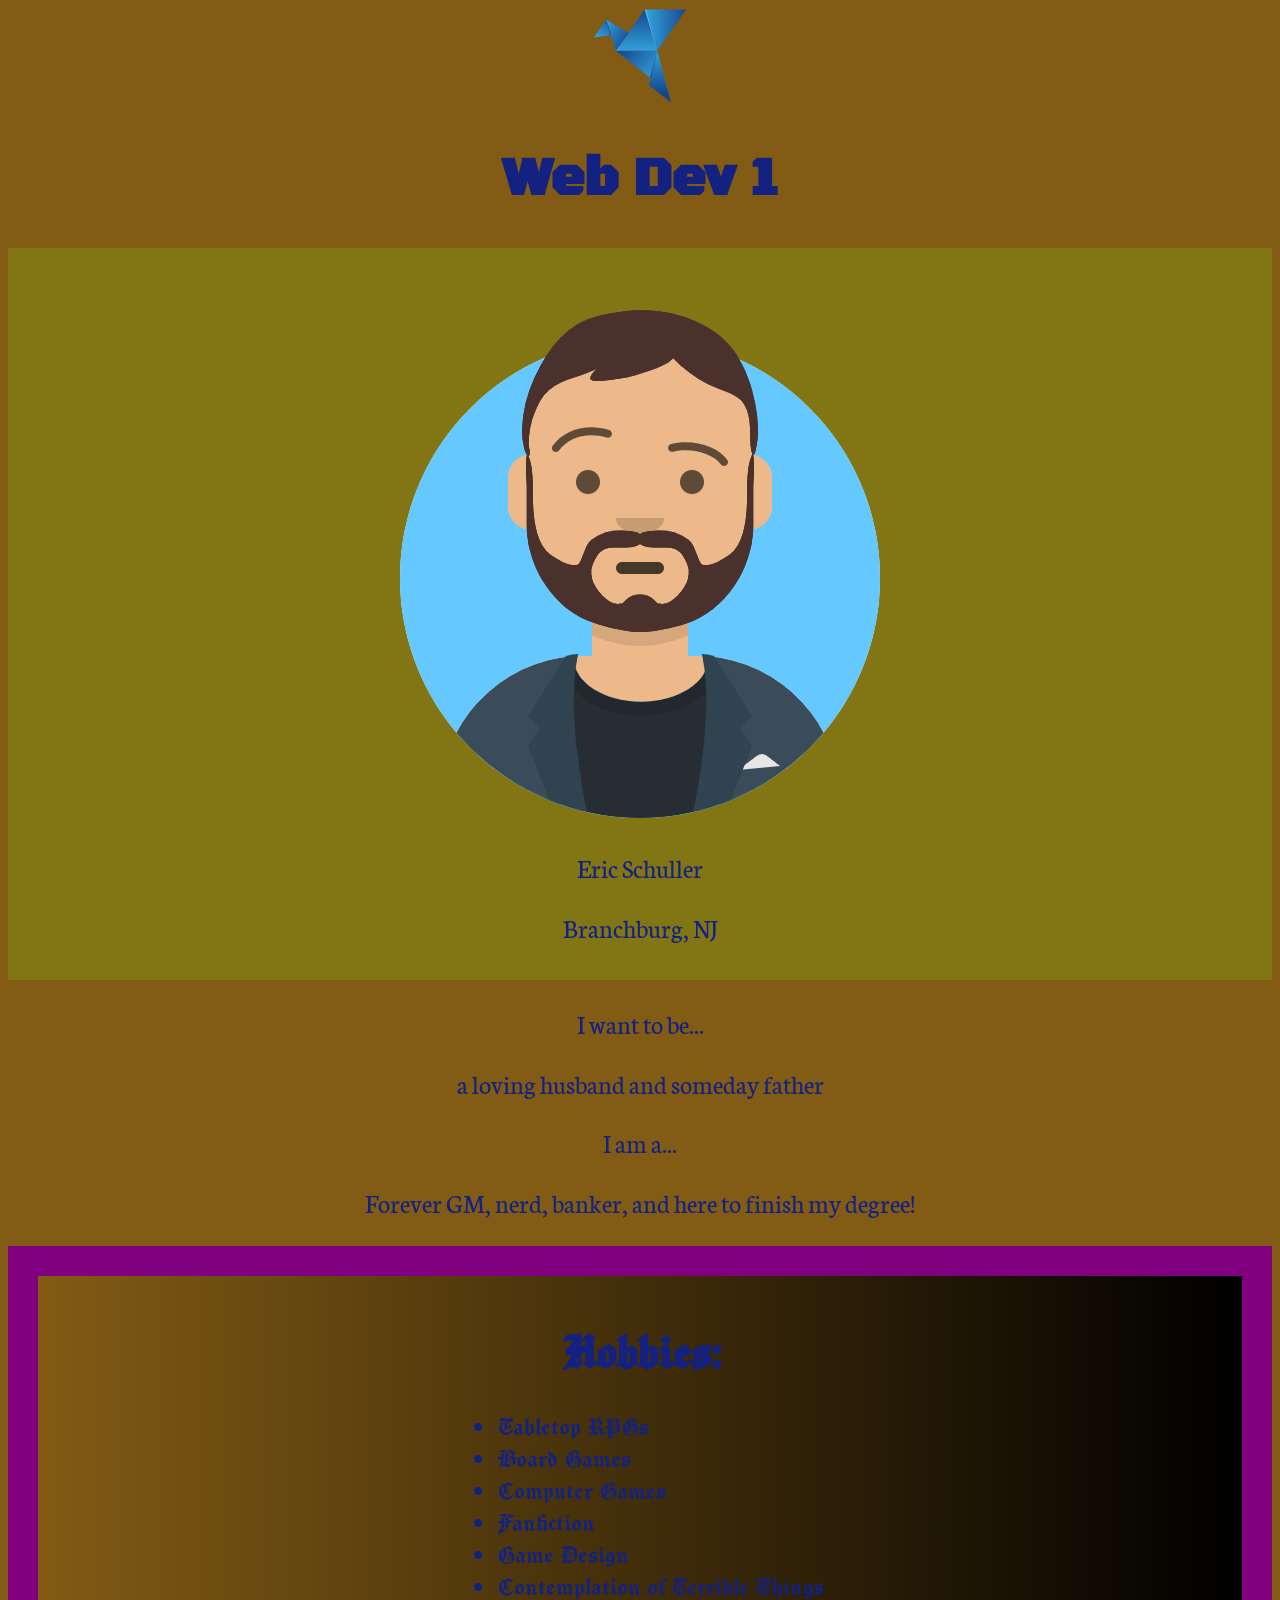
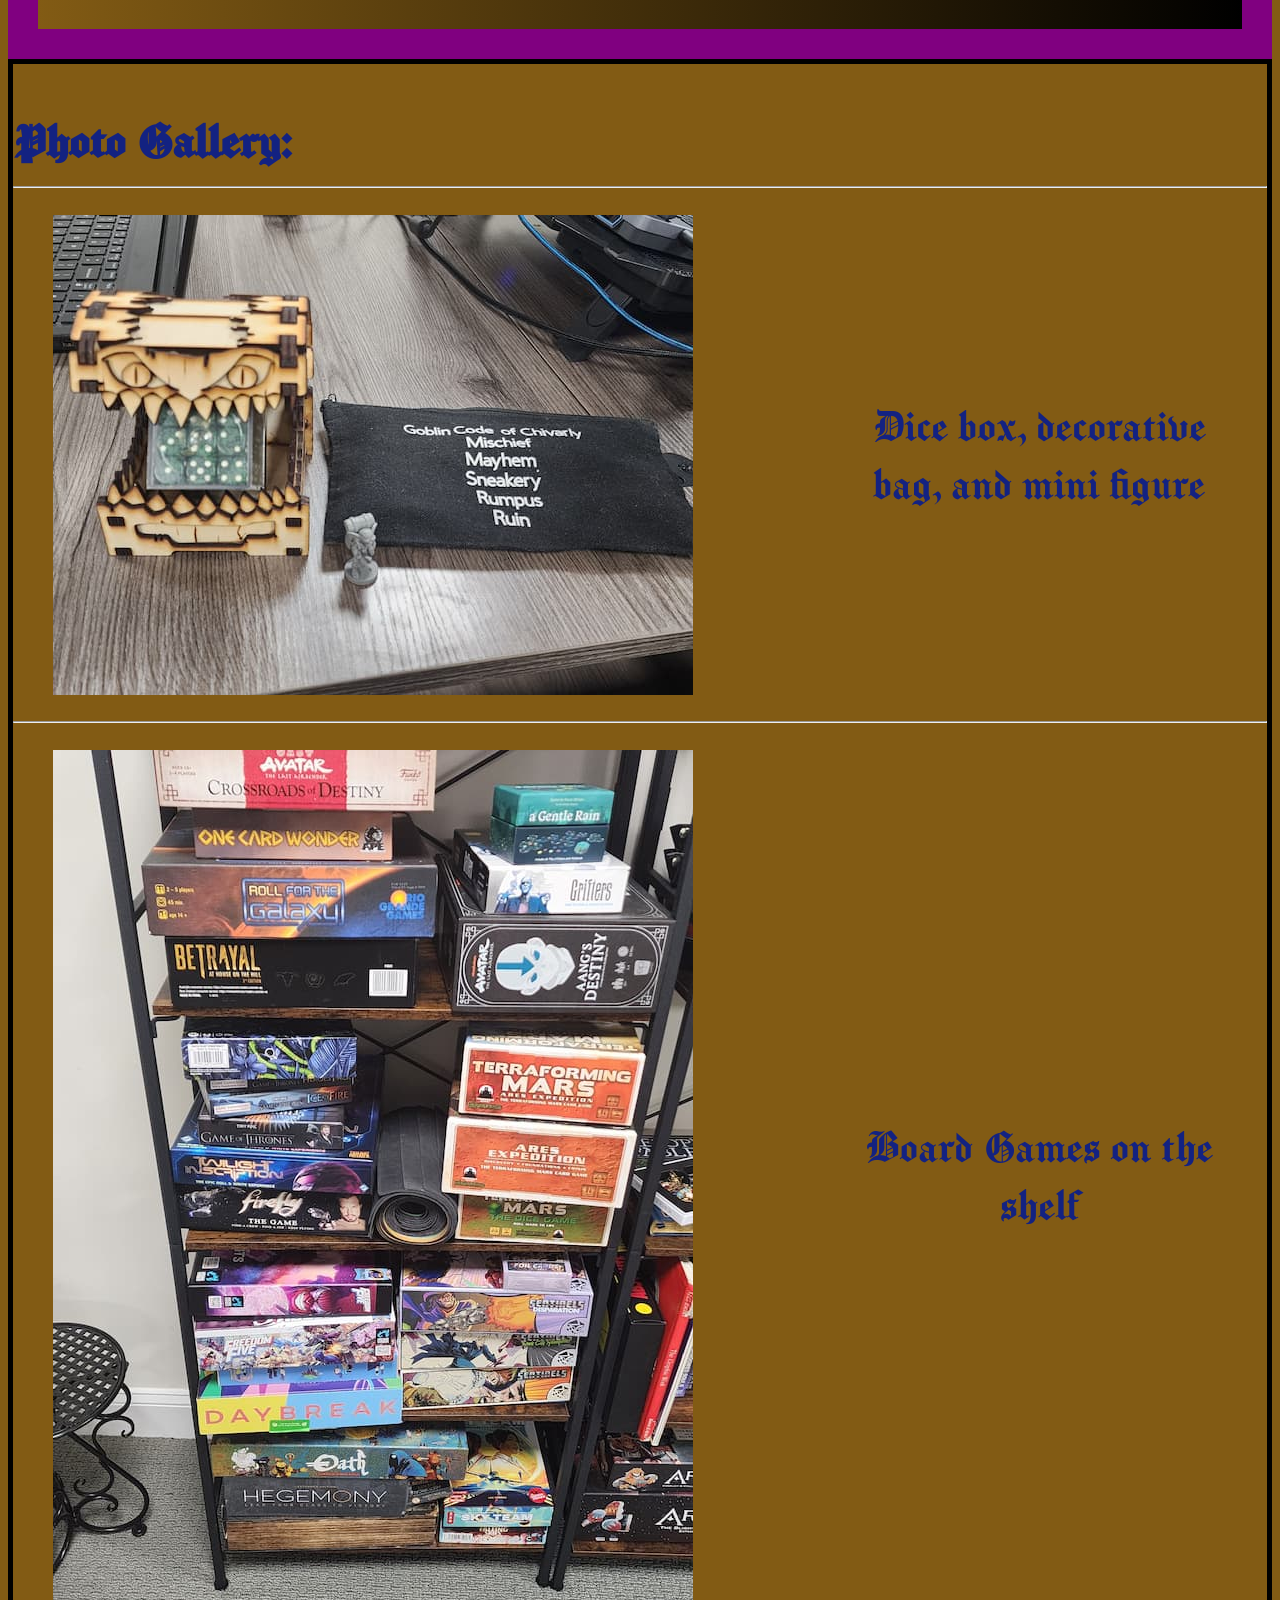
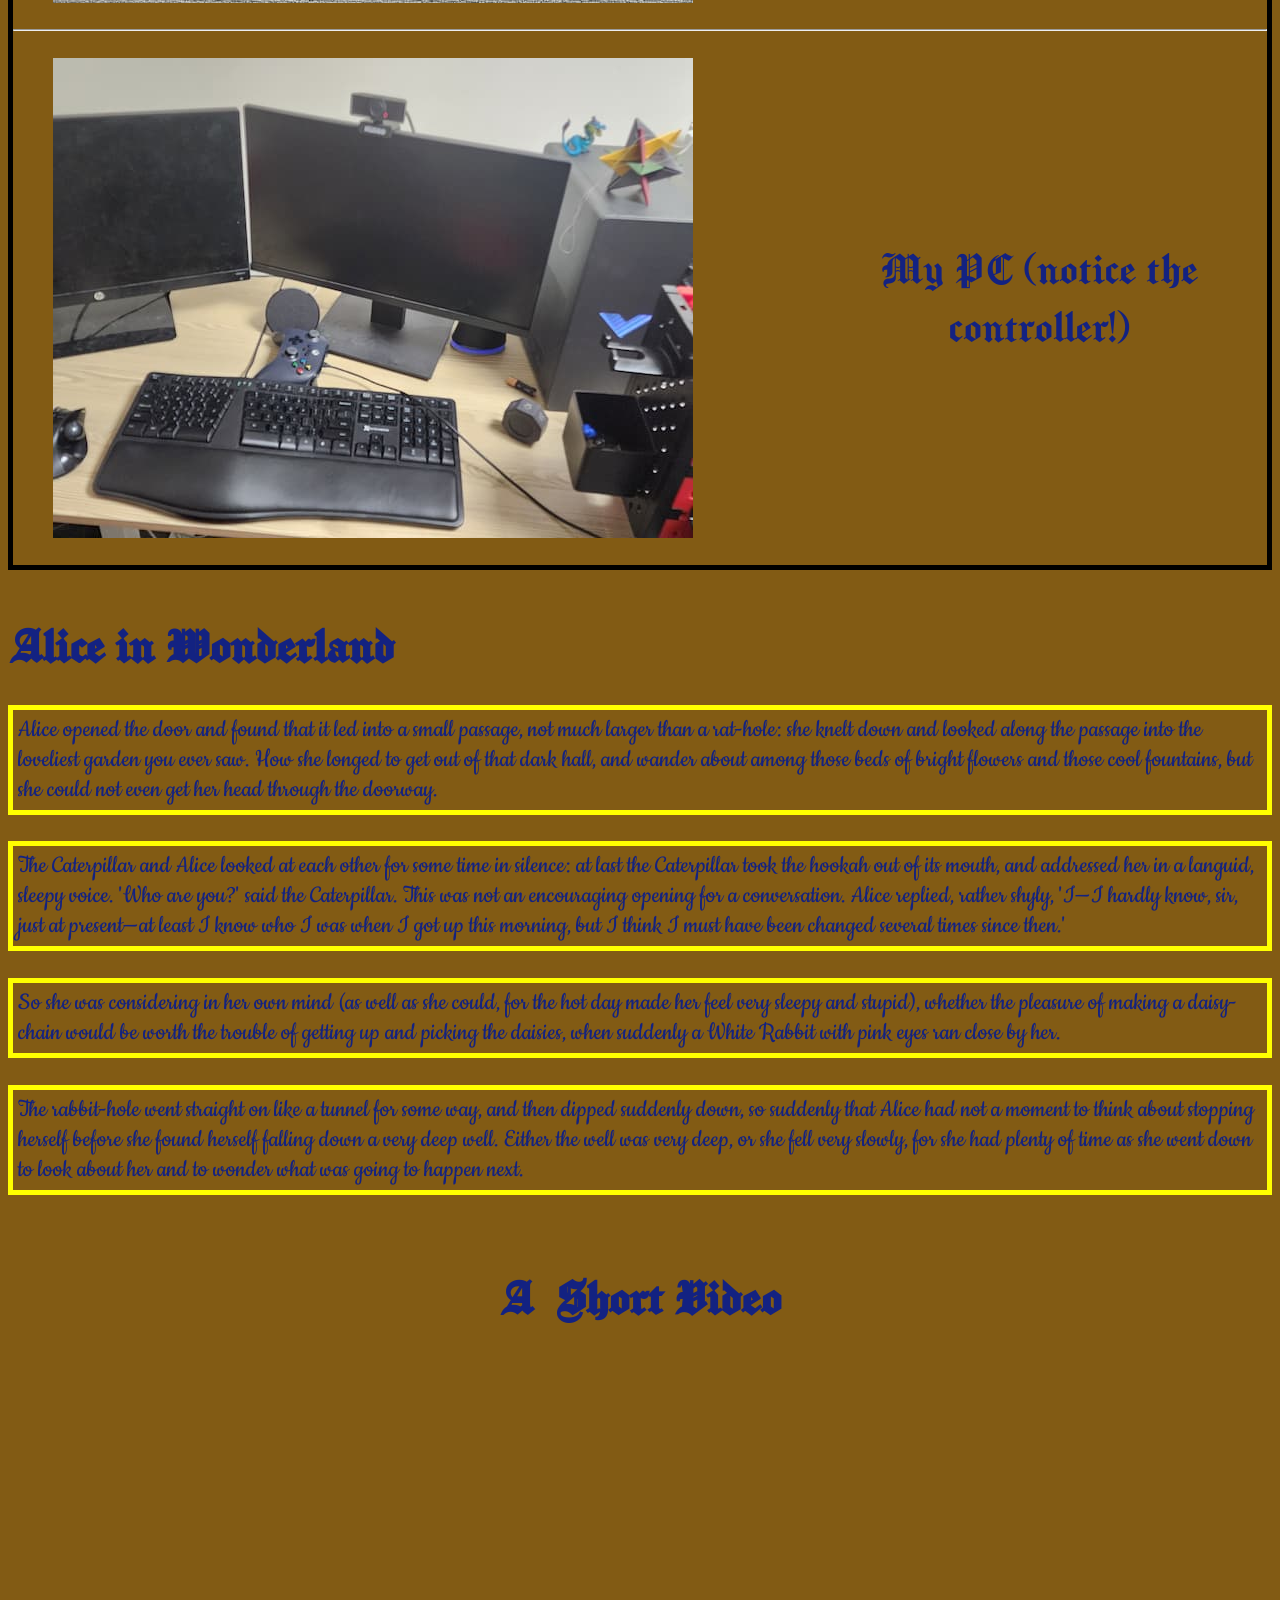
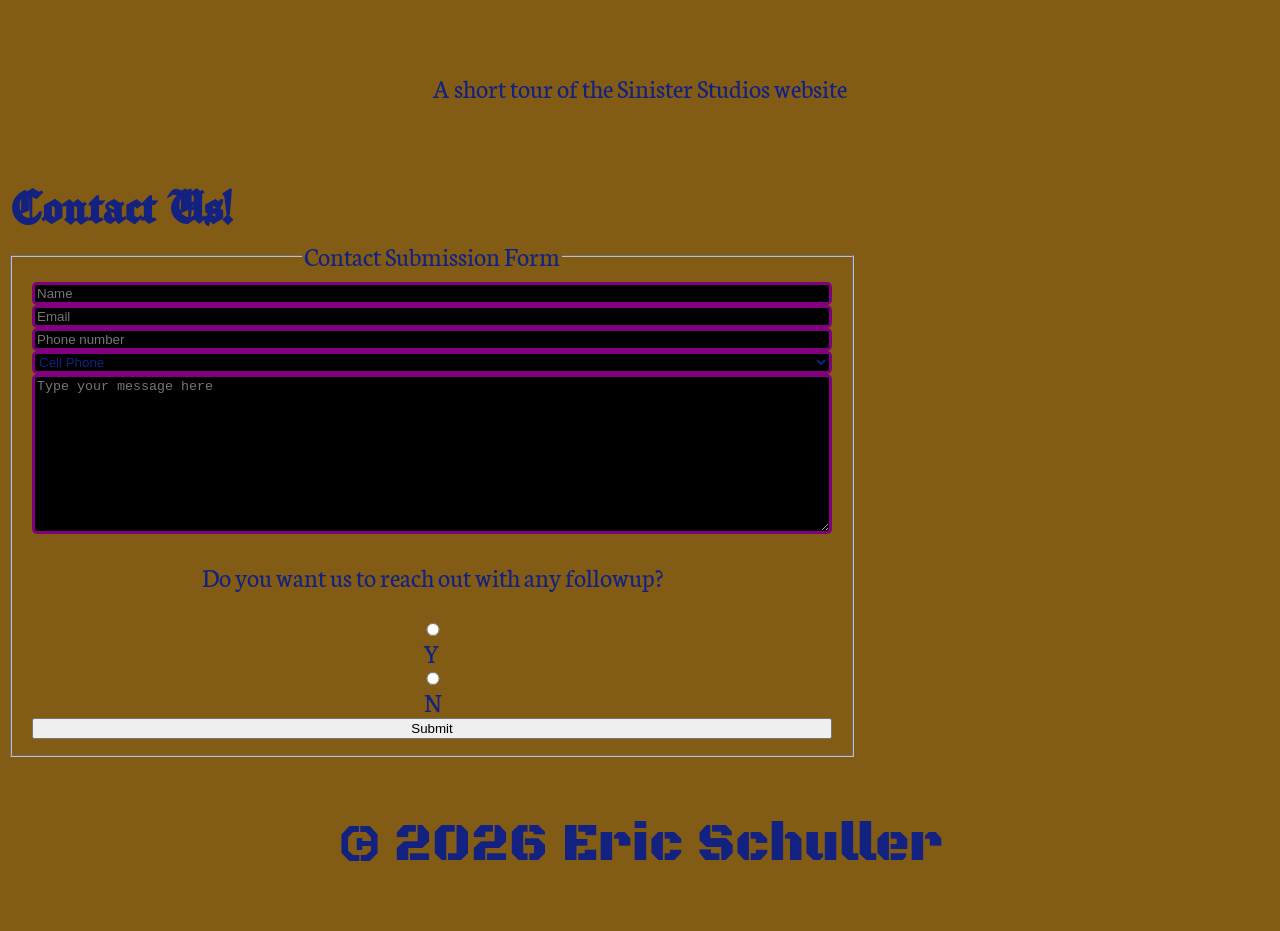
<file: index.html>
<!DOCTYPE html>
<html lang="en">
<head>
    <meta charset="UTF-8">
    <meta name="viewport" content="width=device-width, initial-scale=1.0">
    <title>About Me</title>
    <link href="css/style.css" rel="stylesheet">
    <link rel="preconnect" href="https://fonts.googleapis.com">
    <link rel="preconnect" href="https://fonts.gstatic.com" crossorigin>
    <link href="https://fonts.googleapis.com/css2?family=Black+Ops+One&family=Cookie&family=Manufacturing+Consent&family=Neuton:ital,wght@0,200;0,300;0,400;0,700;0,800;1,400&display=swap" rel="stylesheet">
</head>
<body>
    <header>
        <img src="images/bob.svg" alt="Blue Origami Bird Logo"> 
    <h1>Web Dev 1</h1>
    </header>
    <main>
        <section id="hero">
            <img src="images/avataaars.png" alt="Avatar Image">
            <div>
                <p>Eric Schuller</p>
                <p>Branchburg, NJ</p>
            </div>
        </section>
        <section id="blurb">
            <div>
                <p>I want to be...</p>
                <p>a loving husband and someday father</p>
                <p>I am a...</p>
                <p>Forever GM, nerd, banker, and here to finish my degree!</p>
            </div>
        </section>
        <section id="hobbies">
            <h2>
                Hobbies:
            </h2>
            <ul>
                <li>Tabletop RPGs</li>
                <li>Board Games</li>
                <li>Computer Games</li>
                <li>Fanfiction</li>
                <li>Game Design</li>
                <li>Contemplation of Terrible Things</li>
            </ul>
        </section>
        <section id="gallery">
            <h2>
                Photo Gallery:
            </h2>
            <hr>
            <figure>
                <img src="images/rpg-640w.jpg" alt="RPG Paraphanalia">
                <figcaption>
                    Dice box, decorative bag, and mini figure
                </figcaption>
            </figure>
            <hr>
            <figure>
                <img src="images/board-games620w.jpg" alt="Board Games">
                <figcaption>Board Games on the shelf</figcaption>
            </figure>
            <hr>
            <figure>
                <img src="images/my-pc-640w.jpg" alt="Computer Gaming">
                <figcaption>My PC (notice the controller!)</figcaption>
            </figure>
        </section>
        <section id="lorem">
            <h2>Alice in Wonderland</h2>
            <div id="aiwtext">
                <p>Alice opened the door and found that it led into a small passage, not much larger than a rat-hole: she knelt down and looked along the passage into the loveliest garden you ever saw. How she longed to get out of that dark hall, and wander about among those beds of bright flowers and those cool fountains, but she could not even get her head through the doorway.</p>
                <p>The Caterpillar and Alice looked at each other for some time in silence: at last the Caterpillar took the hookah out of its mouth, and addressed her in a languid, sleepy voice. 'Who are you?' said the Caterpillar. This was not an encouraging opening for a conversation. Alice replied, rather shyly, 'I—I hardly know, sir, just at present—at least I know who I was when I got up this morning, but I think I must have been changed several times since then.'</p>
                <p>So she was considering in her own mind (as well as she could, for the hot day made her feel very sleepy and stupid), whether the pleasure of making a daisy-chain would be worth the trouble of getting up and picking the daisies, when suddenly a White Rabbit with pink eyes ran close by her.</p>
                <p>The rabbit-hole went straight on like a tunnel for some way, and then dipped suddenly down, so suddenly that Alice had not a moment to think about stopping herself before she found herself falling down a very deep well. Either the well was very deep, or she fell very slowly, for she had plenty of time as she went down to look about her and to wonder what was going to happen next.</p>
            </div>
        </section>
        <section id="video">
            <h2>A Short Video</h2>
            <iframe id="myVideo" width="560" height="315" src="https://www.youtube.com/embed/XhrGqxv21IA?si=6qyI3ZQ2JM_bUDrU" title="YouTube video player" frameborder="0" allow="accelerometer; autoplay; clipboard-write; encrypted-media; gyroscope; picture-in-picture; web-share" referrerpolicy="strict-origin-when-cross-origin" allowfullscreen></iframe>
            <p>A short tour of the Sinister Studios website</p>
        </section>    
        <section id="contact">
            <h2>Contact Us!</h2>
            <form action="https://api.web3forms.com/submit" method="POST">
                <fieldset id="contactform">
                    <legend>Contact Submission Form</legend>
                <input type="hidden" name="access_key" value="87b8d201-314b-415e-8c93-ae4827606994">
                <input type="hidden" name="subject" value="New message from my About Me page">
                <input type="hidden" name="redirect" value="https://rvcc-grid.github.io/fa26-about-me-Eschuller84/thanks.html">
                <input type="text" name="name" required placeholder="Name">
                <input type="email" name="email" required placeholder="Email">
                <input type="tel" name="phone" placeholder="Phone number">
                <select id="phonetype">
                    <option value="Cell Phone">Cell Phone</option>
                    <option value="Landline">Landline</option>
                </select>
                <textarea name="message" required placeholder="Type your message here"></textarea>
                <p>Do you want us to reach out with any followup?</p>
                <input type="radio" name="follow" id="followY" value="Y">
                    <label for="followY">Y</label>
                <input type="radio" name="follow" id="followN" value=""N">
                    <label for="followN">N</label>
                <div data-class="h-captcha" data-captcha="true"></div>
                <script src="https://web3forms.com/client/script.js" async defer></script>
                <button type="submit">Submit</button>
                </fieldset>
            </form>
        </section>
    </main>
    <footer>
        <p>© 2026 Eric Schuller</p>
    </footer>

</body>
</html>
</file>
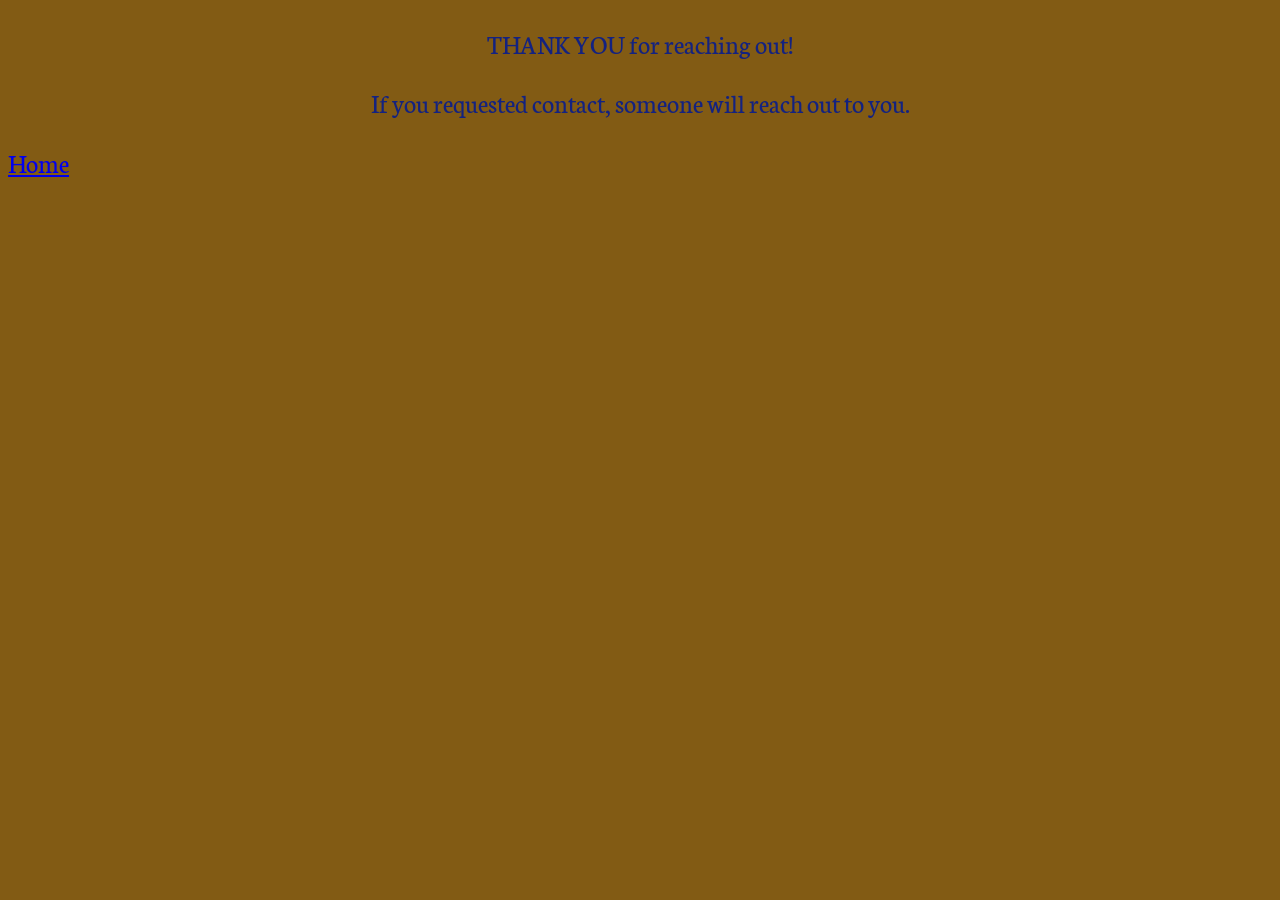
<file: thanks.html>
<!DOCTYPE html>
<html lang="en">
<head>
    <meta charset="UTF-8">
    <meta name="viewport" content="width=device-width, initial-scale=1.0">
    <title>About Me</title>
    <link href="css/style.css" rel="stylesheet">
    <link rel="preconnect" href="https://fonts.googleapis.com">
    <link rel="preconnect" href="https://fonts.gstatic.com" crossorigin>
    <link href="https://fonts.googleapis.com/css2?family=Black+Ops+One&family=Cookie&family=Manufacturing+Consent&family=Neuton:ital,wght@0,200;0,300;0,400;0,700;0,800;1,400&display=swap" rel="stylesheet">
</head>
<body>
    <header>
        <p>THANK YOU for reaching out!</p>
        <p>If you requested contact, someone will reach out to you.</p>
    </header>
    <a href="index.html" class="home-button">Home</a>
</file>
<file: css/style.css>
/* *{
    outline: 1px solid orange;
}
    */

body{
    background-color: #825B14;
    color: #132281;
    font-family: Neuton;
    font-size: 20pt;
}

h1, h2, h3, h4, h5, h6, footer {
    font-family: "Black Ops One";
    font-size: 40pt;
}
h2{
    font-family: "Manufacturing Consent";
    margin-bottom: auto;
}
header, footer{
    text-align: center;
}
/* Hero */
#hero {
    text-align: center;
    background-color: #827614;
    padding: 10px;
}
/* Bio */
#blurb{
    text-align: center;
}
/* Hobbies List */
#hobbies{
    display:flex;
    flex-direction: column;
    align-items: center;
    font-family: "Manufacturing Consent";
    border: 30px solid purple;
    background-image: linear-gradient(to right, #825B14,black);
}
/* Gallery */
#gallery{
    border: 5px solid black;
}
#gallery img{
    max-width: 100%;
}
#gallery figure{
    text-align: center;
    font-family: "Manufacturing Consent";
}
/* Alice in Wonderland Text */
#aiwtext{
    font-family: Cookie;
}
#lorem p{
    border: 5px solid yellow;
    padding: 5px;
}
#video{
    display: flex;
    flex-direction: column;
    justify-content: center;
    align-items: center;
}
@media screen and (min-width: 60em){
    #gallery figure{
        display:grid;
        grid-template-columns: 2fr 1fr;
    }
    #gallery figcaption{
        display:flex; 
        justify-content: center; 
        align-items: center; 
        font-size: 3rem; 
        margin-left: 1rem;
    }
    #aiwtext{
        max-width: 100%;
        columns: 40rem;
    }
}
@media screen and (min-width: 100em){
    #gallery{
        display: grid;
        grid-template-columns: 1fr 1fr 1fr;
    }
    h2{
        grid-column: 1/-1;
    }
    #gallery figure{
        display:block;
    }
    hr{
        display:none;
    }
}
fieldset{
    border: 4px sold #000;
    padding 1.5 rem;
}
#contactform{
    max-width: 800px;
    display: grid;
    align-items: center;
    text-align: center;
    input, select, textarea{
        background-color: #000;
        color: #132281;
        width = 75%;
        border: 3px solid purple;
        border-radius: 5px;
    }
    textarea{
        min-height: 150px;
    } 
}
</file>
